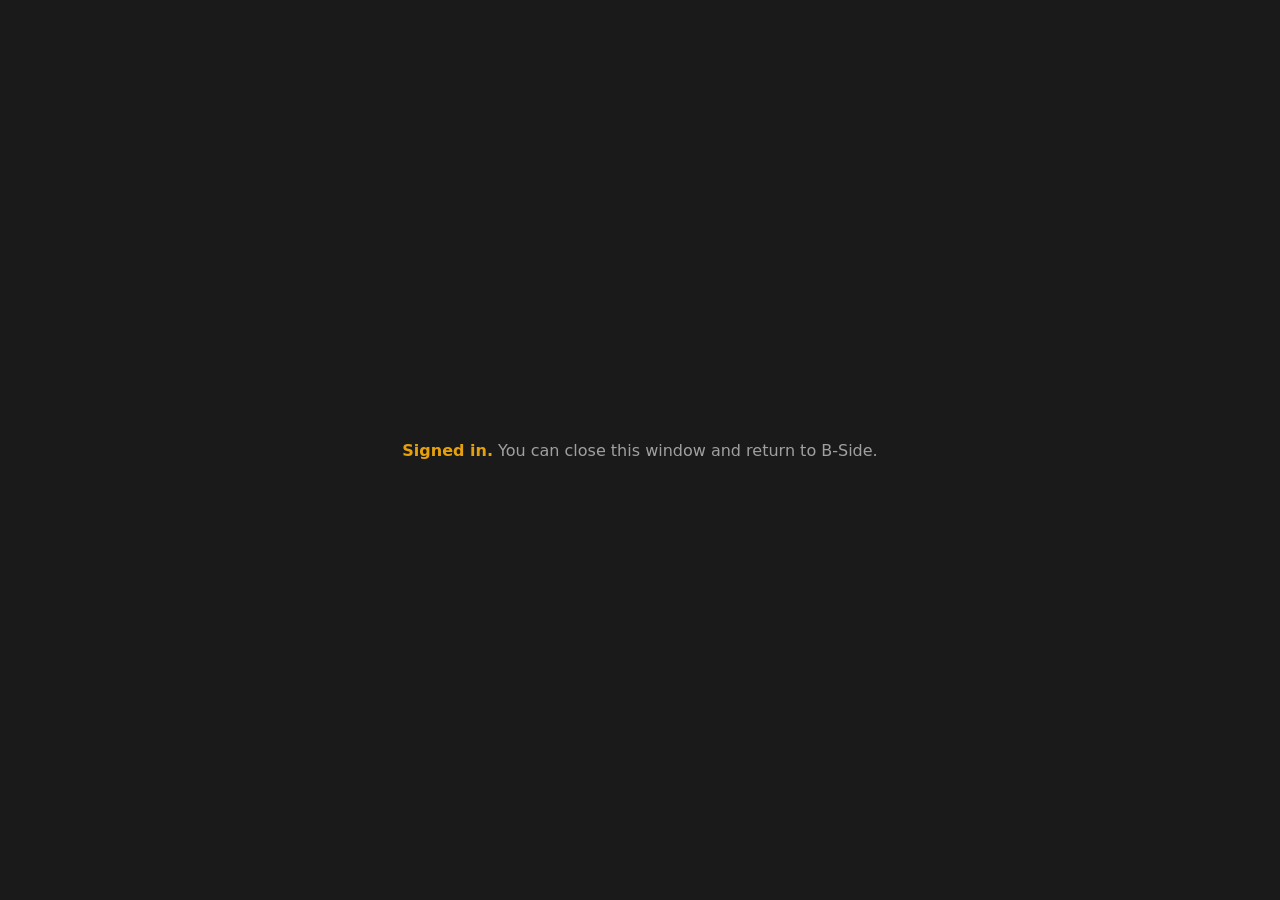
<file: frontend/signin-done.html>
<!DOCTYPE html>
<html lang="en">
<head>
    <meta charset="UTF-8">
    <meta name="viewport" content="width=device-width, initial-scale=1.0">
    <title>B-Side — signed in</title>
    <style>
        body { background: #1a1a1a; color: #fff; font-family: system-ui, sans-serif;
               display: flex; align-items: center; justify-content: center; height: 100vh; margin: 0; }
        p { color: #a0a0a0; }
        strong { color: #e5a00d; }
    </style>
</head>
<body>
    <div>
        <p><strong>Signed in.</strong> You can close this window and return to B-Side.</p>
    </div>
    <script>
        // Plex sends the sign-in popup here when done; B-Side's main window
        // notices the sign-in on its own, so just close.
        window.close();
    </script>
</body>
</html>
</file>
